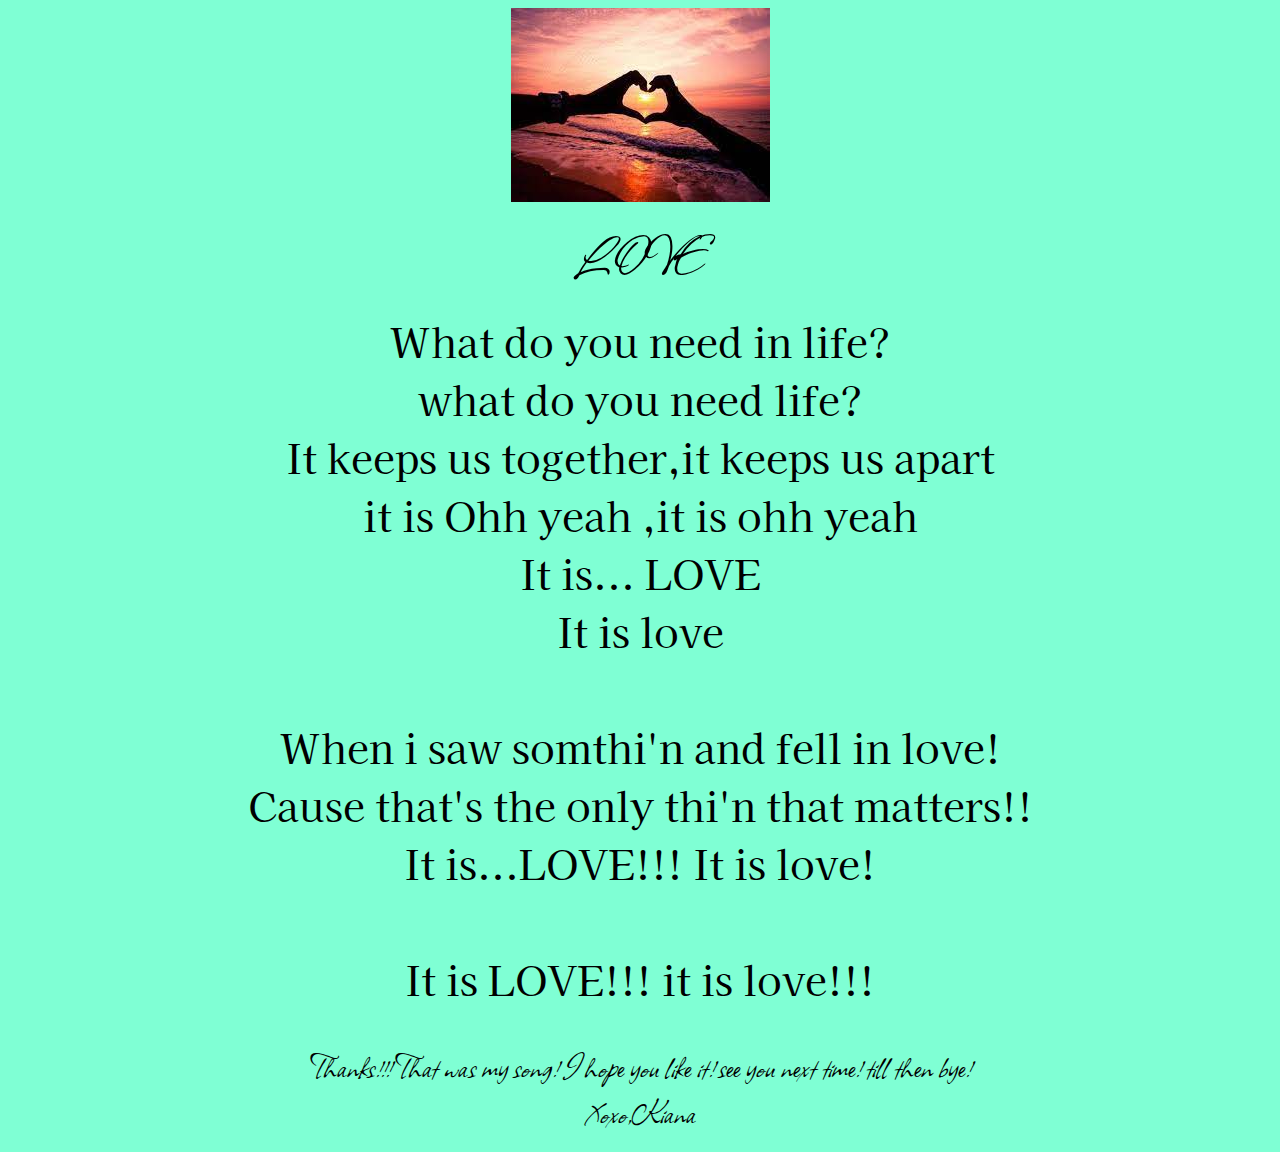
<file: story.html>
<html>
    <head><link rel="stylesheet" href="story.css">
        <link href="https://fonts.googleapis.com/css2?family=Kaisei+HarunoUmi&display=swap" rel="stylesheet">
     <meta charset="utf-8">
    <link rel="preconnect" href="https://fonts.gstatic.com" crossorigin>
<link href="https://fonts.googleapis.com/css2?family=Allison&display=swap" rel="stylesheet">
    </head>
    <style>
    body{
    background-color: aquamarine;
    text-align: center;
}
    </style>
<body>
    <div class="line">
    <p>
        <img src="[data-uri]">
        </p>
        <p>
        
            <centre> 
                <span id="love_title">
                LOVE
                </span>
                <br>
                <br>
                <span id="love_song">
                What do you need in life? <br>
                what do you need life? <br>
                It keeps us together,it keeps us apart<br>
                it is Ohh yeah ,it is ohh yeah <br>
                It is... LOVE <br>
                It is love <br> <br>
                
                When i saw somthi'n and fell in love! <br>
                Cause that's the only thi'n that matters!!<br>
                It is...LOVE!!!
                It is love!
                <br> <br>
                
             It is LOVE!!!
             it is love!!!
                    
                </span>
                <br>
                <br>
                <br>
                <span id="thank_you_note">
                
                    Thanks!!! That was my song! I hope you like it! see you next time! till then bye!
                <br>
                Xoxo,Kiana
                
                </span>
                
            
            </centre>
        </p>
    </div>
    </body>

</html>
</file>
<file: story.css>
#love_title {
    font-family: 'Allison', cursive;
    font-size: 60px;
}

#love_song {
    font-family: 'Kaisei HarunoUmi', serif;
    font-size: 40px;
}

#thank_you_note {
    font-family: 'Allison', cursive;
    font-size: 36px;
}
</file>
